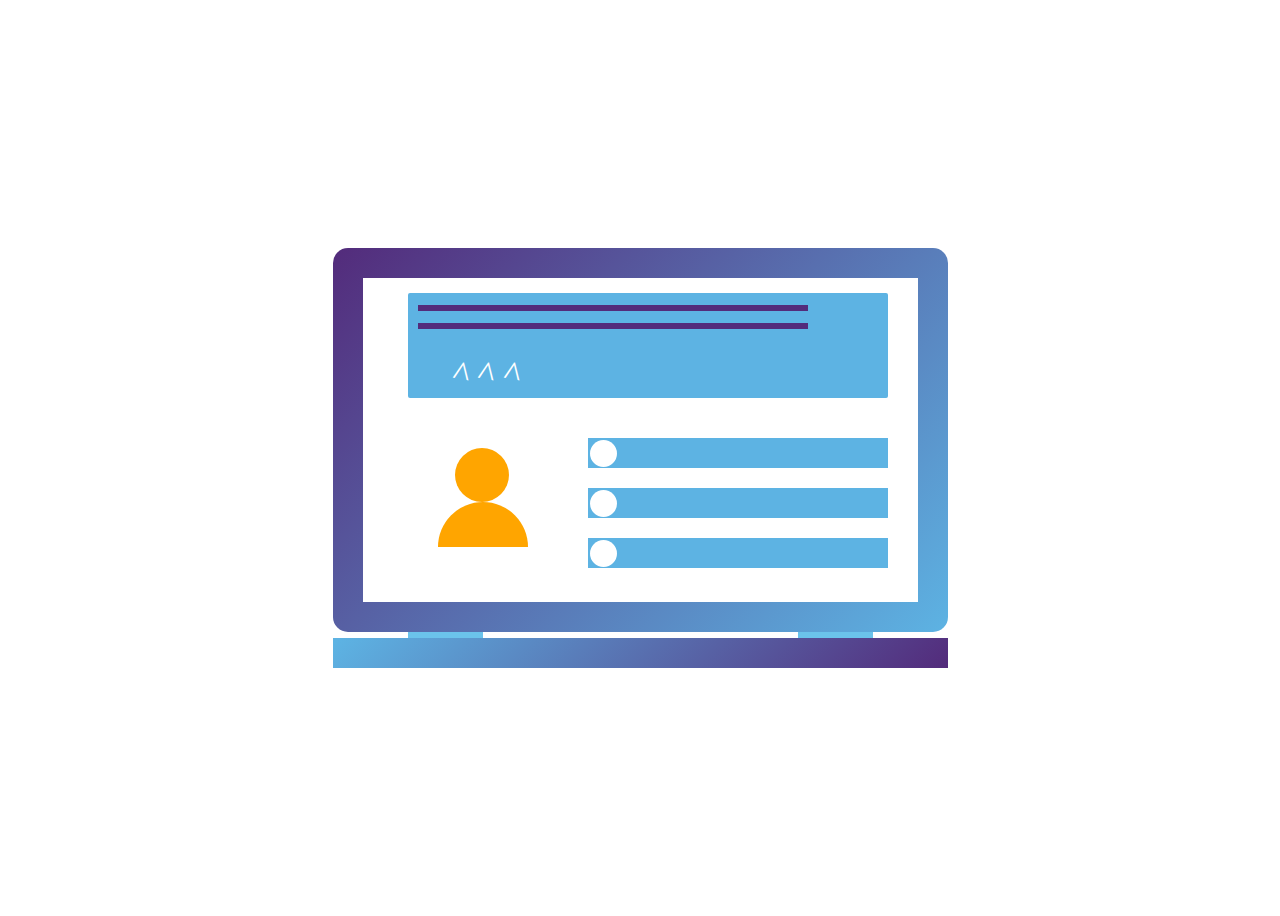
<file: Not-So-Awesome-Still-Very-Awesome PC/index.html>
<!doctype html>
<head>
  <link rel="stylesheet" href="./styles.css">
</head>
<body>
  <div class="img-2">
  <div class="container">
    <div class="long-bar bar-1"></div>
    <div class="long-bar bar-2"></div>
    <div class="screen">
      <div class="content">
        <div class="sc-el-1">
          <div class="sc-ln sc-el-1-ln-1"></div>
          <div class="sc-ln sc-el-1-ln-2"></div>
          <div class="sc-el-1-div">
            <div>^</div>
            <div>^</div>
            <div>^</div>
          </div>
        </div>
        <div class="sc-el-2">
          <div class="person">
            <div class="head"></div>
            <div class="body"></div>
          </div>
        </div>
        <div class="sc-el-3">
          <div class="bar bar-1">
            <div class="circle"></div>
          </div>
          <div class="bar bar-2">
            <div class="circle"></div>
          </div>
          <div class="bar bar-3">
            <div class="circle"></div>
          </div>
        </div>
      </div>
    </div>
    <div class="keyboard"></div>
  </div>
</div>
</body>
</file>
<file: Not-So-Awesome-Still-Very-Awesome PC/styles.css>
body {
  display: flex;
  justify-content: center;
  align-items: center;
  z-index: 0;
  flex-wrap: wrap;
}

/* Awesome PC starts - https://dribbble.com/shots/4348555-Design */
.img-2 {
  display: flex;
  justify-content: center;
  align-items: center;
  width: 100vw;
  height: 100vh;
  z-index: 1;
}
.img-2 .container {
  width: 615px;
  height: 420px;
  position: relative;
  z-index: 2;
}
.img-2 .long-bar {
  position: absolute;
  height: 420px;
  width: 75px;
  background-color: #6bc3eb;
  z-index: 3;
}
.img-2 .bar-1 {
  left: 75px;
}
.img-2 .bar-2 {
  right: 75px;
}
.img-2 .screen {
  position: absolute;
  height: 324px;
  width: 555px;
  padding: 30px;
  background: #532b7b;
  background: -moz-linear-gradient(-45deg, #532b7b 0%, #5db3e3 100%);
  background: -webkit-linear-gradient(-45deg, #532b7b 0%, #5db3e3 100%);
  background: linear-gradient(135deg, #532b7b 0%, #5db3e3 100%);
  filter: progid:DXImageTransform.Microsoft.gradient( startColorstr="#532b7b", endColorstr="#5db3e3", GradientType=1 );
  border-radius: 15px;
  z-index: 4;
}
.img-2 .content {
  height: 324px;
  width: 555px;
  position: relative;
  background-color: #fff;
  z-index: 5;
}
.img-2 .keyboard {
  position: absolute;
  bottom: 0;
  width: 615px;
  height: 30px;
  background: #5db3e3;
  background: -moz-linear-gradient(-45deg, #5db3e3 1%, #532b7b 100%);
  background: -webkit-linear-gradient(-45deg, #5db3e3 1%, #532b7b 100%);
  background: linear-gradient(135deg, #5db3e3 1%, #532b7b 100%);
  filter: progid:DXImageTransform.Microsoft.gradient( startColorstr="#5db3e3", endColorstr="#532b7b", GradientType=1 );
  z-index: 4;
}
.img-2 .sc-el-1 {
  position: absolute;
  top: 15px;
  left: 45px;
  width: 480px;
  height: 105px;
  background-color: #5db3e3;
  border-radius: 2px;
  z-index: 6;
}
.img-2 .sc-ln {
  position: absolute;
  height: 6px;
  width: 390px;
  background-color: #532b7b;
  z-index: 7;
  left: 10px;
}
.img-2 .sc-el-1-ln-1 {
  top: 12px;
}
.img-2 .sc-el-1-ln-2 {
  top: 30px;
}
.img-2 .sc-el-1-div {
  position: absolute;
  top: 60px;
  left: 45px;
  color: #fff;
  font-size: 36px;
  z-index: 7;
}
.img-2 .sc-el-1-div > div {
  display: inline-block;
  transform: rotate(10deg);
  z-index: 8;
}
.img-2 .sc-el-2 {
  position: absolute;
  top: 135px;
  left: 45px;
  height: 160px;
  width: 480px;
  z-index: 6;
  background-color: transparent;
}
.img-2 .person {
  width: 150px;
  height: 135px;
  position: absolute;
  z-index: 7;
  top: 35px;
}
.img-2 .head {
  position: absolute;
  width: 54px;
  height: 54px;
  background: orange;
  z-index: 8;
  border-radius: 50%;
  left: 47px;
}
.img-2 .body {
  position: absolute;
  top: 54px;
  left: 30px;
  height: 45px;
  width: 90px;
  border-radius: 90px 90px 0 0;
  background: orange;
  z-index: 8;
}
.img-2 .sc-el-3 {
  position: absolute;
  width: 300px;
  height: 120px;
  top: 160px;
  left: 225px;
  z-index: 6;
}
.img-2 .bar {
  width: 300px;
  height: 30px;
  background: #5db3e3;
  margin-bottom: 20px;
  display: flex;
  align-items: center;
}
.img-2 .circle {
  margin-left: 2px;
  width: 27px;
  height: 27px;
  background-color: #fff;
  border-radius: 50%;
}

@media only screen and (max-width: 660px) {
  body {
    transform: scale(0.7);
  }
}
</file>
